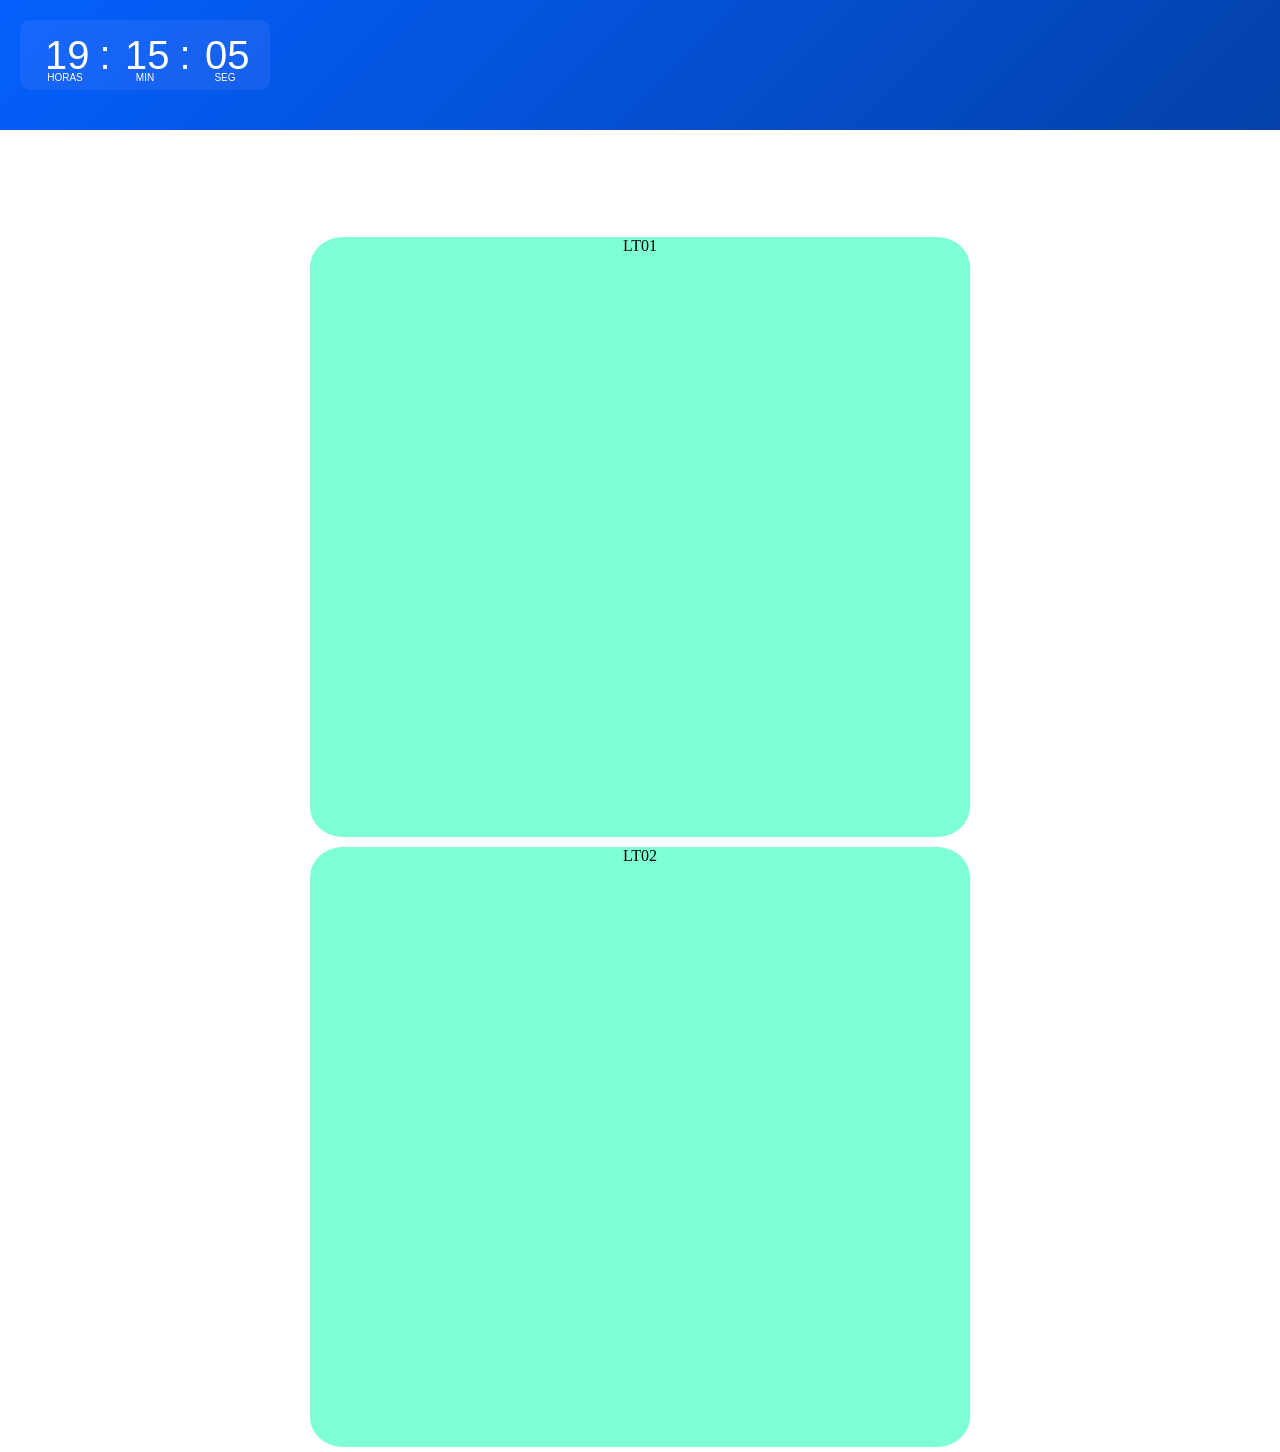
<file: index-Hora.html>
<!DOCTYPE html>
<html lang="en">
<head>
 <meta charset="UTF-8">
 <meta name="viewport" content="width=device-width, initial-scale=1.0">
 <title>Document</title>
 <link rel="stylesheet" href="style.css">
</head>
<body>

  
    <div class="header">
        <!-- <div class="logo"> 
          <img src="assets2/img/multiM.png" alt="">
        </div>!-->


      <div class="containerTimer"> 
        <div class="timer">
          <span id="hrs">00</span>
          <span>:</span>
          <span id="min">00</span>
          <span>:</span>
          <span id="seg">00</span>
        </div>
      </div> 
    </div>
  
    <div class="container"> 
      <div>LT01</div>
      <div>LT02</div>
    </div> 
   
      <script>
    
/////////////////////// comando para puxar hora, minuto e segundo/////////
      setInterval(()=>{
        let hrs = document.getElementById("hrs")
          let min = document.getElementById("min")
          let seg = document.getElementById("seg")

          let currentTime = new Date();
          hrs.innerHTML = (currentTime.getHours()<10?"0":"") + currentTime.getHours()
          min.innerHTML = (currentTime.getMinutes()<10?"0":"") + currentTime.getMinutes()
          seg.innerHTML = (currentTime.getSeconds()<10?"0":"") + currentTime.getSeconds() 
      },1000)

          

      
      </script>
   
  </body>

  </html>
</file>
<file: style.css>
:root{
    --corLinha: #1E3A8A   
}


* {
    margin: 0;
    padding: 0;
    box-sizing: border-box;
}

.header{
    width: 100%;
    height: 130px;
    background: linear-gradient(-45deg, #0441aa, #0460fd);
    margin-bottom: 8%;

}

.container {

    display: flex;
    align-items: center;
    flex-direction: row;
    background-color: #fff;
    justify-content: center;
    margin-top: 10px;
    flex-wrap: wrap;
    width: 100%;
    height: auto;
 }

 .container div{
    text-align: center;
    width: 660px;
    height: 600px;
    background-color: aquamarine;
    align-items: center;
    margin: 5px;
    border-radius: 5%;   
 }

 .logo{
    display: flex;
    justify-content: center;
 }
 .containerTimer{
    position: absolute;
    width: 250px;
    margin-left: 20px;
    margin-top: 20px;
    height: 70px;
 }

 .timer{
    width: 100%;
    height: 100%;
    border-radius: 10px;
    align-items: center;
    justify-content: center;
    display: flex;
    background: rgba(164, 162, 253, 0.11);
 }


 .timer span{
    font-size: 40px;
    display: inline-block;
    text-align: center;
    position: relative;
    font-family: 'Gill Sans', 'Gill Sans MT', Calibri, 'Trebuchet MS', sans-serif;
    color: #fff;
    width: 16%;

 }

 .timer span::after{
    font-size: 10px;
    position: absolute;
    bottom: -5px;
    left: 50%;
    transform: translateX(-50%);
 }

 #hrs::after{
    content: 'HORAS';
 }
 #min::after{
    content: 'MIN';
 }
 #seg::after{
    content: 'SEG';
 }
</file>
